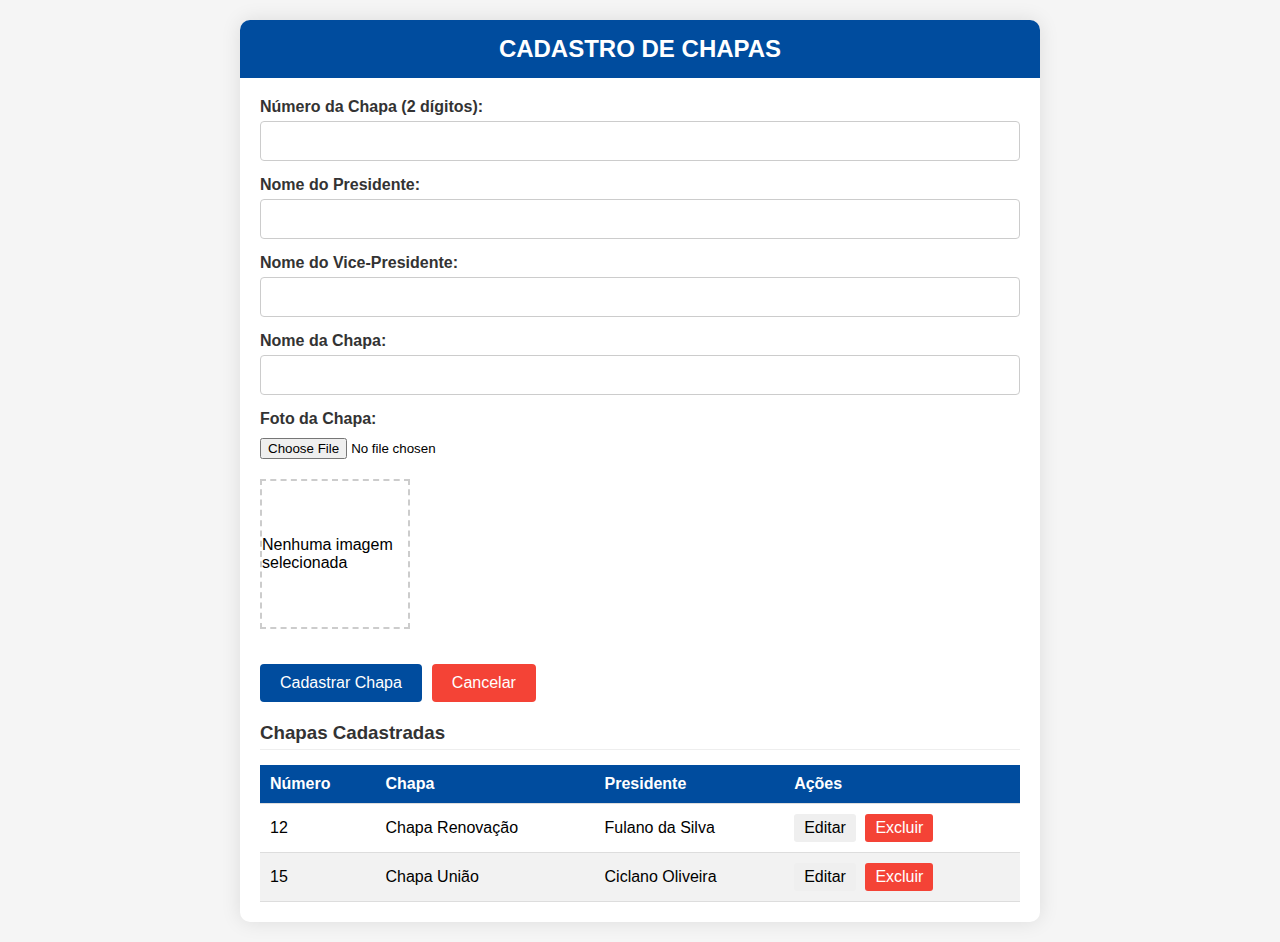
<file: cadastro.html>
<!DOCTYPE html>
<html lang="pt-br">
<head>
    <meta charset="UTF-8">
    <meta name="viewport" content="width=device-width, initial-scale=1.0">
    <title>Cadastro de Chapas - Urna DCE</title>
    <link rel="stylesheet" href="css/style.css">
</head>
<body>
    <div class="urna-container">
        <header class="urna-header">
            <h1>CADASTRO DE CHAPAS</h1>
        </header>

        <div class="urna-cadastro-container">
            <form id="form-cadastro-chapa" class="urna-cadastro-form">
                <div class="urna-form-group">
                    <label for="numero-chapa">Número da Chapa (2 dígitos):</label>
                    <input type="text" id="numero-chapa" maxlength="2" pattern="[0-9]{2}" required>
                </div>

                <div class="urna-form-group">
                    <label for="nome-presidente">Nome do Presidente:</label>
                    <input type="text" id="nome-presidente" required>
                </div>

                <div class="urna-form-group">
                    <label for="nome-vice">Nome do Vice-Presidente:</label>
                    <input type="text" id="nome-vice" required>
                </div>

                <div class="urna-form-group">
                    <label for="nome-chapa">Nome da Chapa:</label>
                    <input type="text" id="nome-chapa" required>
                </div>

                <div class="urna-form-group">
                    <label for="foto-chapa">Foto da Chapa:</label>
                    <input type="file" id="foto-chapa" accept="image/*">
                    <div class="urna-image-preview" id="image-preview">
                        <span>Nenhuma imagem selecionada</span>
                    </div>
                </div>

                <div class="urna-form-buttons">
                    <button type="submit" class="urna-button confirmar">Cadastrar Chapa</button>
                    <button type="button" class="urna-button cancelar" id="btn-cancelar">Cancelar</button>
                </div>
            </form>
        </div>

        <div class="urna-lista-chapas">
            <h3>Chapas Cadastradas</h3>
            <div class="urna-table-container">
                <table id="tabela-chapas">
                    <thead>
                        <tr>
                            <th>Número</th>
                            <th>Chapa</th>
                            <th>Presidente</th>
                            <th>Ações</th>
                        </tr>
                    </thead>
                    <tbody id="lista-chapas"></tbody>
                </table>
            </div>
        </div>
    </div>

    <div id="modal-confirmacao" class="urna-modal">
        <div class="urna-modal-content">
            <span class="urna-close-modal">&times;</span>
            <h3 id="modal-titulo">Confirmar Cadastro</h3>
            <p id="modal-mensagem">Deseja realmente cadastrar esta chapa?</p>
            <div class="urna-modal-buttons">
                <button id="btn-modal-confirmar" class="urna-button confirmar">Confirmar</button>
                <button id="btn-modal-cancelar" class="urna-button cancelar">Cancelar</button>
            </div>
        </div>
    </div>

    <script src="js/storage.js"></script>
    <script src="js/cadastro.js"></script>
</body>
</html>
</file>
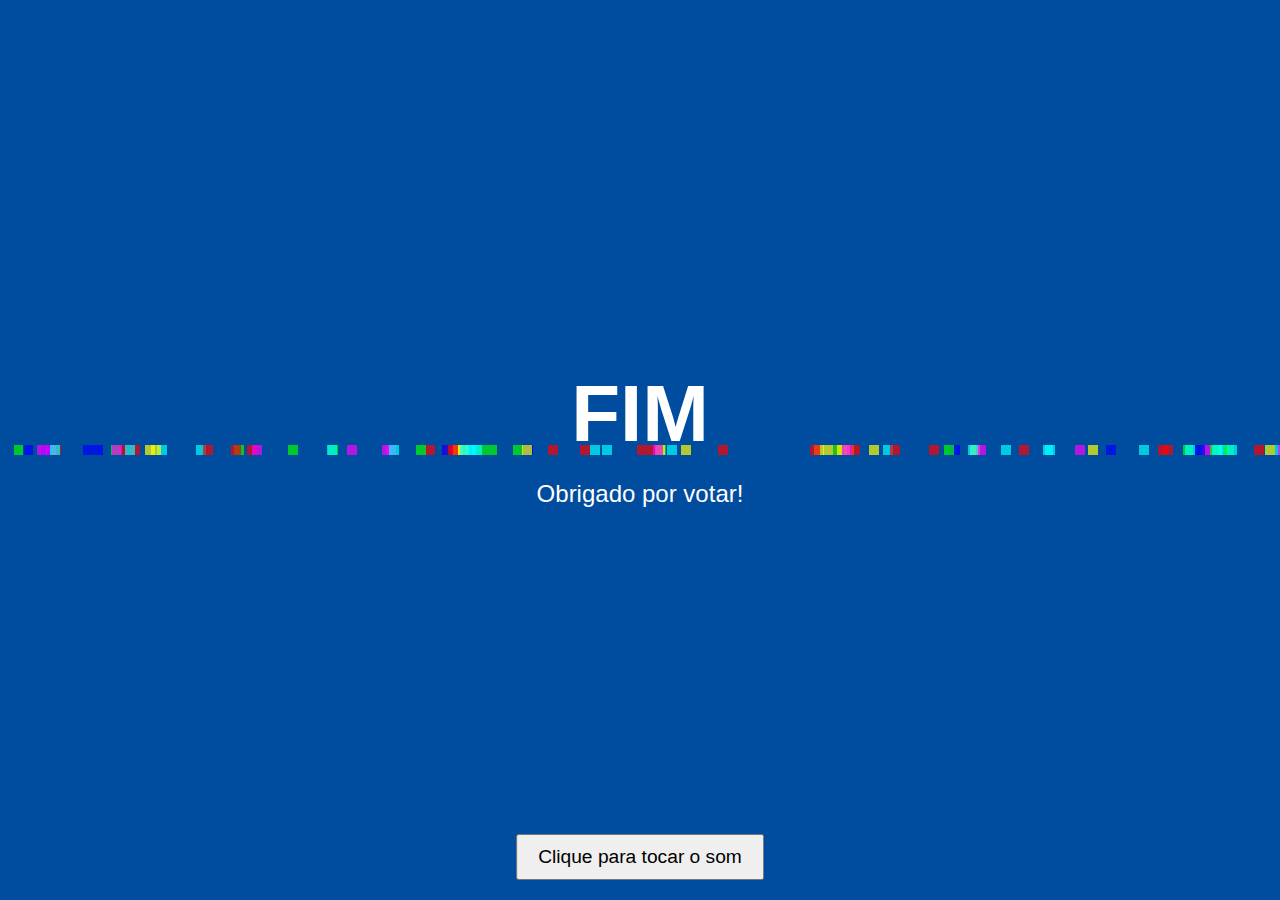
<file: fim.html>
<!DOCTYPE html>
<html lang="pt-br">
<head>
    <meta charset="UTF-8">
    <meta name="viewport" content="width=device-width, initial-scale=1.0">
    <title>Fim da Votação - Urna Eletrônica</title>
    <style>
        body {
            margin: 0;
            padding: 0;
            display: flex;
            justify-content: center;
            align-items: center;
            height: 100vh;
            background-color: #004c9e;
            color: white;
            font-family: Arial, sans-serif;
            text-align: center;
        }
        
        .fim-container {
            animation: pulse 2s infinite;
        }
        
        h1 {
            font-size: 5rem;
            margin: 0;
        }
        
        p {
            font-size: 1.5rem;
            margin-top: 20px;
        }
        
        @keyframes pulse {
            0% { transform: scale(1); }
            50% { transform: scale(1.05); }
            100% { transform: scale(1); }
        }

        .confetti {
            position: fixed;
            width: 10px;
            height: 10px;
            background-color: #f00;
            opacity: 0.7;
            animation: fall 5s linear infinite;
        }

        @keyframes fall {
            to { transform: translateY(100vh); }
        }
    </style>
</head>
<body>
    <div class="fim-container">
        <h1>FIM</h1>
        <p>Obrigado por votar!</p>
    </div>

    <audio id="som-final" autoplay>
        <source src="audio/som.mp3" type="audio/mpeg">
        Seu navegador não suporta o elemento de áudio.
    </audio>

    <script>
        document.addEventListener('DOMContentLoaded', () => {
            const audio = document.getElementById('som-final');
            
            audio.play().catch(e => {
                console.log("Autoplay bloqueado:", e);
                const btn = document.createElement('button');
                btn.textContent = 'Clique para tocar o som';
                btn.style.position = 'fixed';
                btn.style.bottom = '20px';
                btn.style.left = '50%';
                btn.style.transform = 'translateX(-50%)';
                btn.style.padding = '10px 20px';
                btn.style.fontSize = '1.2rem';
                btn.addEventListener('click', () => {
                    audio.play();
                    btn.remove();
                });
                document.body.appendChild(btn);
            });

            setTimeout(() => {
                window.location.href = 'index.html';
            }, 5000);
        });

        function criarConfete() {
            const cores = ['#f00', '#0f0', '#00f', '#ff0', '#f0f', '#0ff'];
            for (let i = 0; i < 100; i++) {
                const confetti = document.createElement('div');
                confetti.className = 'confetti';
                confetti.style.left = Math.random() * 100 + 'vw';
                confetti.style.backgroundColor = cores[Math.floor(Math.random() * cores.length)];
                confetti.style.animationDuration = (Math.random() * 3 + 2) + 's';
                confetti.style.animationDelay = Math.random() * 5 + 's';
                document.body.appendChild(confetti);
            }
        }

        criarConfete();
    </script>
</body>
</html>
</file>
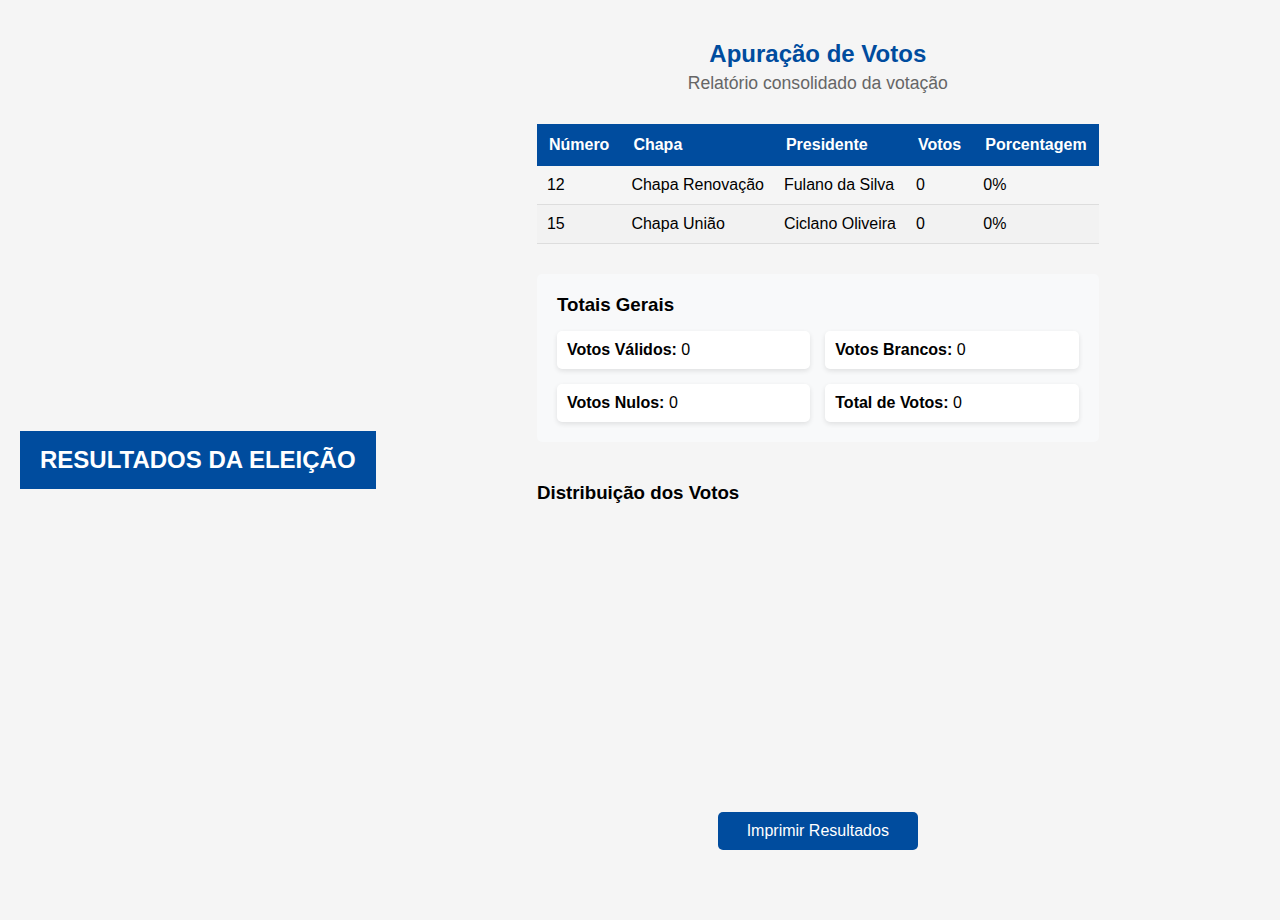
<file: resultados.html>
<!DOCTYPE html>
<html lang="pt-br">
<head>
    <meta charset="UTF-8">
    <meta name="viewport" content="width=device-width, initial-scale=1.0">
    <title>Resultados - Urna Eletrônica DCE</title>
    <link rel="stylesheet" href="css/style.css">
    <style>
        
    </style>
</head>
<body>
    <header class="urna-header">
        <h1>RESULTADOS DA ELEIÇÃO</h1>
    </header>

    <div class="resultados-container">
        <div class="resultados-header">
            <h2>Apuração de Votos</h2>
            <p>Relatório consolidado da votação</p>
        </div>

        <table class="resultados-tabela">
            <thead>
                <tr>
                    <th>Número</th>
                    <th>Chapa</th>
                    <th>Presidente</th>
                    <th>Votos</th>
                    <th>Porcentagem</th>
                </tr>
            </thead>
            <tbody id="tabela-resultados"></tbody>
        </table>

        <div class="resultados-totais">
            <h3>Totais Gerais</h3>
            <div class="totais-grid">
                <div><strong>Votos Válidos:</strong> <span id="total-validos">0</span></div>
                <div><strong>Votos Brancos:</strong> <span id="total-brancos">0</span></div>
                <div><strong>Votos Nulos:</strong> <span id="total-nulos">0</span></div>
                <div><strong>Total de Votos:</strong> <span id="total-geral">0</span></div>
            </div>
        </div>

        <div class="grafico-container">
            <h3>Distribuição dos Votos</h3>
            <div class="grafico-barra" id="grafico-barras"></div>
        </div>

        <button class="btn-imprimir" onclick="window.print()">Imprimir Resultados</button>
    </div>

    <script src="js/storage.js"></script>
    <script>
        document.addEventListener('DOMContentLoaded', () => {
            const resultados = StorageManager.obterResultados();
            const tabela = document.getElementById('tabela-resultados');
            const grafico = document.getElementById('grafico-barras');
            
            const chapasOrdenadas = resultados.chapas.sort((a, b) => b.votos - a.votos);
            
            const votosValidos = chapasOrdenadas.reduce((sum, chapa) => sum + chapa.votos, 0);
            const totalGeral = votosValidos + resultados.brancos + resultados.nulos;
            
            chapasOrdenadas.forEach(chapa => {
                const porcentagem = totalGeral > 0 ? 
                    ((chapa.votos / totalGeral) * 100).toFixed(2) + '%' : '0%';
                
                const row = document.createElement('tr');
                row.innerHTML = `
                    <td>${chapa.numero}</td>
                    <td>${chapa.nomeChapa}</td>
                    <td>${chapa.nomePresidente}</td>
                    <td>${chapa.votos}</td>
                    <td>${porcentagem}</td>
                `;
                tabela.appendChild(row);
            });
            
            document.getElementById('total-validos').textContent = votosValidos;
            document.getElementById('total-brancos').textContent = resultados.brancos;
            document.getElementById('total-nulos').textContent = resultados.nulos;
            document.getElementById('total-geral').textContent = totalGeral;
            
            if (totalGeral > 0) {
                const allResults = [
                    ...chapasOrdenadas.map(chapa => ({
                        label: chapa.numero,
                        value: chapa.votos,
                        type: 'valido'
                    })),
                    { label: 'Brancos', value: resultados.brancos, type: 'branco' },
                    { label: 'Nulos', value: resultados.nulos, type: 'nulo' }
                ];
                
                const maxValue = Math.max(...allResults.map(item => item.value));
                
                allResults.forEach(item => {
                    const altura = maxValue > 0 ? (item.value / maxValue) * 100 : 0;
                    
                    const barra = document.createElement('div');
                    barra.className = 'barra';
                    barra.style.height = `${altura}%`;
                    barra.style.backgroundColor = item.type === 'valido' ? '#004c9e' : 
                                                  item.type === 'branco' ? '#757474' : '#f44336';
                    
                    const label = document.createElement('div');
                    label.className = 'barra-label';
                    label.textContent = item.label;
                    
                    const value = document.createElement('div');
                    value.className = 'barra-value';
                    value.textContent = item.value;
                    
                    barra.appendChild(value);
                    barra.appendChild(label);
                    grafico.appendChild(barra);
                });
            }
        });
    </script>
</body>
</html>
</file>
<file: css/style.css>
* {
	margin: 0;
	padding: 0;
	box-sizing: border-box;
	font-family: "Arial", sans-serif;
}

body {
	background-color: #f5f5f5;
	display: flex;
	justify-content: center;
	align-items: center;
	min-height: 100vh;
	padding: 20px;
}

.urna-container {
	width: 100%;
	max-width: 800px;
	background-color: white;
	border-radius: 10px;
	box-shadow: 0 0 20px rgba(0, 0, 0, 0.1);
	overflow: hidden;
}

.urna-header {
	background-color: #004c9e;
	color: white;
	padding: 15px 20px;
	text-align: center;
}

.urna-header h1 {
	font-size: 24px;
	font-weight: bold;
}

.urna-display {
	display: flex;
	padding: 20px;
	border-bottom: 1px solid #eee;
}

.urna-info {
	flex: 1;
	padding-right: 20px;
}

.urna-info h2 {
	font-size: 24px;
	margin-bottom: 20px;
	color: #333;
}

.urna-input {
	margin-bottom: 20px;
}

.urna-input label {
	display: block;
	margin-bottom: 5px;
	font-weight: bold;
}

.urna-number-input {
	display: flex;
	gap: 10px;
}

.urna-number-input input {
	width: 60px;
	height: 60px;
	font-size: 40px;
	text-align: center;
	border: 2px solid #004c9e;
	border-radius: 5px;
	outline: none;
}

.urna-candidate-info {
	margin-top: 30px;
}

.urna-info-row {
	display: flex;
	margin-bottom: 10px;
	align-items: center;
}

.urna-info-row label {
	width: 100px;
	font-weight: bold;
}

.urna-info-row span {
	flex: 1;
	padding: 5px;
	border-bottom: 1px dashed #ccc;
}

.urna-image {
	width: 200px;
	display: flex;
	justify-content: center;
	align-items: center;
}

.urna-image img {
	max-width: 100%;
	max-height: 200px;
	border: 1px solid #ddd;
	border-radius: 5px;
}

.urna-keyboard {
	padding: 20px;
	display: flex;
	flex-direction: column;
	gap: 10px;
}

.urna-keyboard-row {
	display: flex;
	gap: 10px;
	justify-content: center;
}

.urna-key {
	width: 80px;
	height: 60px;
	font-size: 24px;
	font-weight: bold;
	background-color: #f0f0f0;
	border: 2px solid #004c9e;
	border-radius: 5px;
	cursor: pointer;
	display: flex;
	justify-content: center;
	align-items: center;
	transition: all 0.2s;
}

.urna-key:hover {
	background-color: #e0e0e0;
}

.urna-key:active {
	transform: scale(0.95);
}

.special-key {
	background-color: #004c9e;
	color: white;
	flex-grow: 1;
}

.corrige {
	background-color: #ff9800;
	border-color: #e68a00;
}

.confirma {
	background-color: #4caf50;
	border-color: #3d8b40;
}

.urna-instructions {
	padding: 0 20px 20px;
	font-size: 14px;
}

.urna-instructions p {
	margin-bottom: 5px;
}

.highlight-nulo {
	color: #f44336;
	font-weight: bold;
}

.highlight-branco {
	color: #757474;
	font-weight: bold;
}

.highlight-corrige {
	color: #ff9800;
	font-weight: bold;
}

.highlight-confirma {
	color: #4caf50;
	font-weight: bold;
}

.urna-modal {
	display: none;
	position: fixed;
	top: 0;
	left: 0;
	width: 100%;
	height: 100%;
	background-color: rgba(0, 0, 0, 0.5);
	z-index: 100;
	justify-content: center;
	align-items: center;
}

.urna-modal-content {
	background-color: white;
	padding: 20px;
	border-radius: 5px;
	width: 90%;
	max-width: 400px;
	position: relative;
}

.urna-close-modal {
	position: absolute;
	top: 10px;
	right: 15px;
	font-size: 24px;
	cursor: pointer;
}

.urna-modal-content h3 {
	margin-bottom: 15px;
}

.urna-modal-content input {
	width: 100%;
	padding: 10px;
	margin-bottom: 15px;
	border: 1px solid #ccc;
	border-radius: 4px;
}

.urna-modal-content button {
	width: 100%;
	padding: 10px;
	background-color: #004c9e;
	color: white;
	border: none;
	border-radius: 4px;
	cursor: pointer;
}

.urna-cadastro-container {
	padding: 20px;
}

.urna-cadastro-form {
	display: flex;
	flex-direction: column;
	gap: 15px;
}

.urna-form-group {
	display: flex;
	flex-direction: column;
	gap: 5px;
}

.urna-form-group label {
	font-weight: bold;
	color: #333;
}

.urna-form-group input[type="text"],
.urna-form-group input[type="number"] {
	padding: 10px;
	border: 1px solid #ccc;
	border-radius: 4px;
	font-size: 16px;
}

.urna-form-group input[type="file"] {
	padding: 5px 0;
}

.urna-image-preview {
	width: 150px;
	height: 150px;
	border: 2px dashed #ccc;
	display: flex;
	justify-content: center;
	align-items: center;
	margin-top: 10px;
	overflow: hidden;
}

.urna-image-preview img {
	max-width: 100%;
	max-height: 100%;
}

.urna-form-buttons {
	display: flex;
	gap: 10px;
	margin-top: 20px;
}

.urna-button {
	padding: 10px 20px;
	border: none;
	border-radius: 4px;
	font-size: 16px;
	cursor: pointer;
	transition: all 0.3s;
}

.urna-button.confirmar {
	background-color: #004c9e;
	color: white;
}

.urna-button.cancelar {
	background-color: #f44336;
	color: white;
}

.urna-button:hover {
	opacity: 0.9;
	transform: translateY(-2px);
}

.urna-lista-chapas {
	padding: 0 20px 20px;
}

.urna-lista-chapas h3 {
	margin-bottom: 15px;
	color: #333;
	border-bottom: 1px solid #eee;
	padding-bottom: 5px;
}

.urna-table-container {
	overflow-x: auto;
}

.urna-table-container table {
	width: 100%;
	border-collapse: collapse;
}

.urna-table-container th,
.urna-table-container td {
	padding: 10px;
	text-align: left;
	border-bottom: 1px solid #ddd;
}

.urna-table-container th {
	background-color: #004c9e;
	color: white;
}

.urna-table-container tr:nth-child(even) {
	background-color: #f2f2f2;
}

.urna-table-container tr:hover {
	background-color: #e6e6e6;
}

.urna-acoes button {
	padding: 5px 10px;
	margin-right: 5px;
	border: none;
	border-radius: 3px;
	cursor: pointer;
}

.urna-modal {
	display: none;
	position: fixed;
	top: 0;
	left: 0;
	width: 100%;
	height: 100%;
	background-color: rgba(0, 0, 0, 0.7);
	z-index: 1000;
	justify-content: center;
	align-items: center;
}

.urna-modal-content {
	background: white;
	padding: 20px;
	border-radius: 5px;
	width: 80%;
	max-width: 400px;
}

.urna-modal-buttons {
	display: flex;
	gap: 10px;
	margin-top: 20px;
}

.resultados-container {
    max-width: 900px;
    margin: 0 auto;
    padding: 20px;
}

.resultados-header {
    text-align: center;
    margin-bottom: 30px;
}

.resultados-tabela {
    width: 100%;
    border-collapse: collapse;
    margin-bottom: 30px;
}

.resultados-tabela th {
    background-color: #004c9e;
    color: white;
    padding: 12px;
    text-align: left;
}

.resultados-tabela td {
    padding: 10px;
    border-bottom: 1px solid #ddd;
}

.resultados-tabela tr:nth-child(even) {
    background-color: #f2f2f2;
}

.resultados-tabela tr:hover {
    background-color: #e6e6e6;
}

.resultados-totais {
    background-color: #f8f9fa;
    padding: 20px;
    border-radius: 5px;
    margin-top: 20px;
}

.grafico-container {
    margin-top: 40px;
    height: 300px;
    position: relative;
}

.grafico-barra {
    display: flex;
    height: 100%;
    align-items: flex-end;
}

.barra {
    flex-grow: 1;
    margin: 0 5px;
    background-color: #004c9e;
    position: relative;
    transition: height 1s ease;
}

.barra-label {
    position: absolute;
    bottom: -25px;
    width: 100%;
    text-align: center;
    font-size: 12px;
}

.barra-value {
    position: absolute;
    top: -25px;
    width: 100%;
    text-align: center;
    font-weight: bold;
}

.btn-imprimir {
    display: block;
    width: 200px;
    margin: 30px auto;
    padding: 10px;
    background-color: #004c9e;
    color: white;
    border: none;
    border-radius: 5px;
    cursor: pointer;
    font-size: 16px;
}

.btn-imprimir:hover {
    background-color: #003366;
}

/* Estilos gerais para resultados */
.resultados-header h2 {
    color: #004c9e;
    margin-bottom: 5px;
}

.resultados-header p {
    color: #666;
    font-size: 1.1rem;
}

.totais-grid {
    display: grid;
    grid-template-columns: repeat(auto-fit, minmax(200px, 1fr));
    gap: 15px;
    margin-top: 15px;
}

.totais-grid div {
    padding: 10px;
    background-color: #fff;
    border-radius: 5px;
    box-shadow: 0 2px 5px rgba(0,0,0,0.1);
}

@media (max-width: 768px) {
    .resultados-tabela {
        font-size: 14px;
    }
    
    .resultados-tabela th, 
    .resultados-tabela td {
        padding: 8px 5px;
    }
    
    .grafico-container {
        height: 200px;
    }
}

@media (max-width: 480px) {
    .resultados-tabela {
        display: block;
        overflow-x: auto;
    }
    
    .totais-grid {
        grid-template-columns: 1fr;
    }
}

@media print {
    .btn-imprimir, .urna-header {
        display: none;
    }
    
    body {
        padding: 20px;
        font-size: 12pt;
    }
}

@media (max-width: 768px) {
	.urna-form-buttons {
		flex-direction: column;
	}

	.urna-button {
		width: 100%;
	}

	.urna-table-container table {
		font-size: 14px;
	}
}

@media (max-width: 600px) {
	.urna-display {
		flex-direction: column;
	}

	.urna-image {
		width: 100%;
		margin-top: 20px;
	}

	.urna-key {
		width: 60px;
		height: 50px;
		font-size: 20px;
	}
}
</file>
